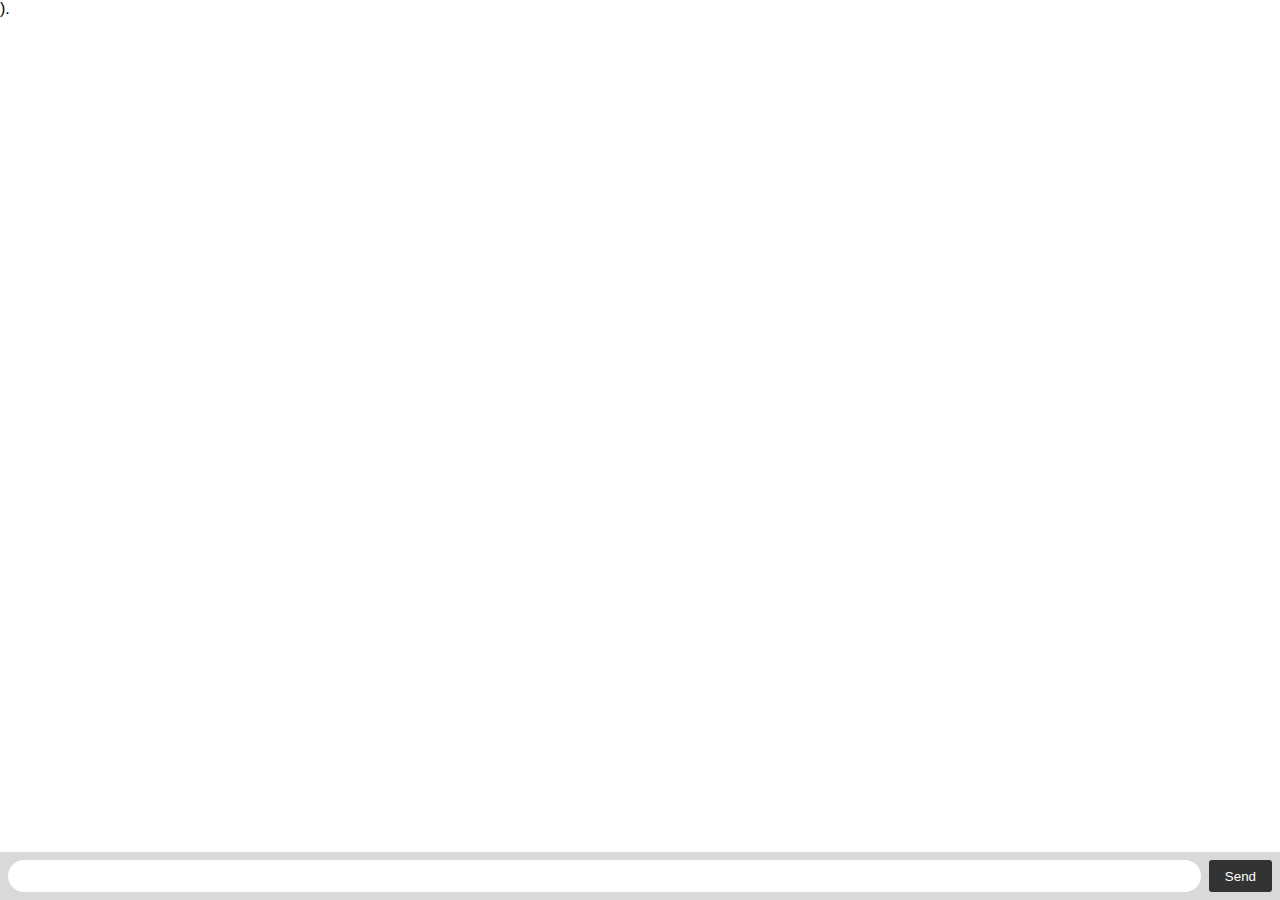
<file: index.html>
<!DOCTYPE html>
<html>
  <head>
    <title>Socket.IO chat</title>
    <style>
      body { margin: 0; padding-bottom: 3rem; font-family: -apple-system, BlinkMacSystemFont, "Segoe UI", Roboto, Helvetica, Arial, sans-serif; }

      #form { background: rgba(0, 0, 0, 0.15); padding: 0.25rem; position: fixed; bottom: 0; left: 0; right: 0; display: flex; height: 3rem; box-sizing: border-box; backdrop-filter: blur(10px); }
      #input { border: none; padding: 0 1rem; flex-grow: 1; border-radius: 2rem; margin: 0.25rem; }
      #input:focus { outline: none; }
      #form > button { background: #333; border: none; padding: 0 1rem; margin: 0.25rem; border-radius: 3px; outline: none; color: #fff; }

      #messages { list-style-type: none; margin: 0; padding: 0; }
      #messages > li { padding: 0.5rem 1rem; }
      #messages > li:nth-child(odd) { background: #efefef; }
    </style>
  </head>
  <body>
    <ul id="messages"></ul>
    <form id="form" action="">
      <input id="input" autocomplete="off" /><button>Send</button>
    </form>
  <script src="https://cdn.socket.io/4.5.4/socket.io.min.js"></script>).
  <script>
      var socket = io();

      var messages = document.getElementById('messages');
      var form = document.getElementById('form');
      var input = document.getElementById('input');

      form.addEventListener('submit', function(e) {
        e.preventDefault();
        if (input.value) {
          socket.emit('chat message', input.value);
          input.value = '';
        }
      });

      socket.on('chat message', function(msg) {
        var item = document.createElement('li');
        item.textContent = msg;
        messages.appendChild(item);
        window.scrollTo(0, document.body.scrollHeight);
      });
  </script>
  </body>
</html>
</file>
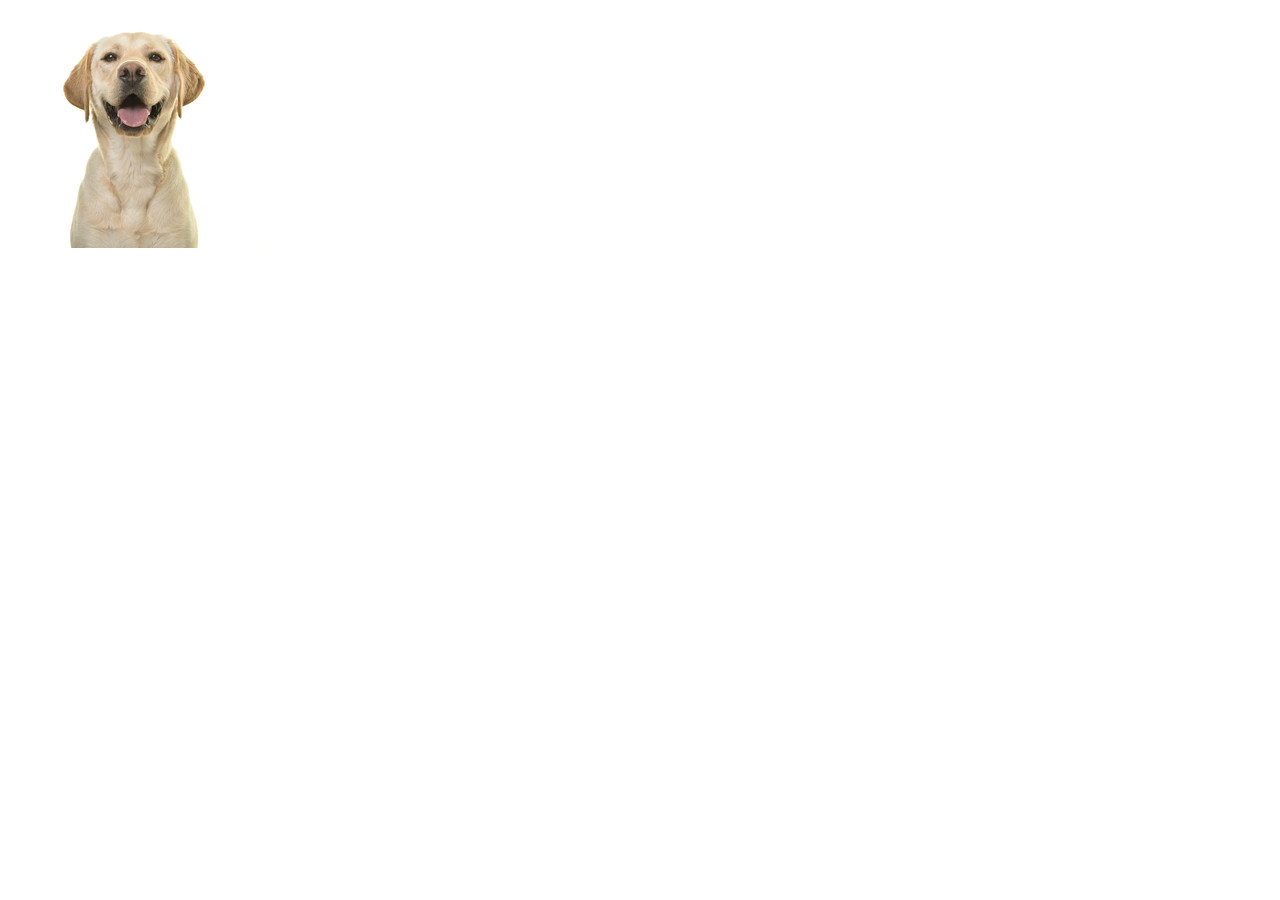
<file: week1_js/EventsHandlers/index2.html>
<!DOCTYPE html>
<html lang="en">
<head>
  <meta charset="UTF-8">
  <meta http-equiv="X-UA-Compatible" content="IE=edge">
  <meta name="viewport" content="width=device-width, initial-scale=1.0">
  <title>Cats</title>
</head>
<body>
  <img id="zero" src="images/dog.jpg">
</body>
<script src="events2.js"></script>
</html>
</file>
